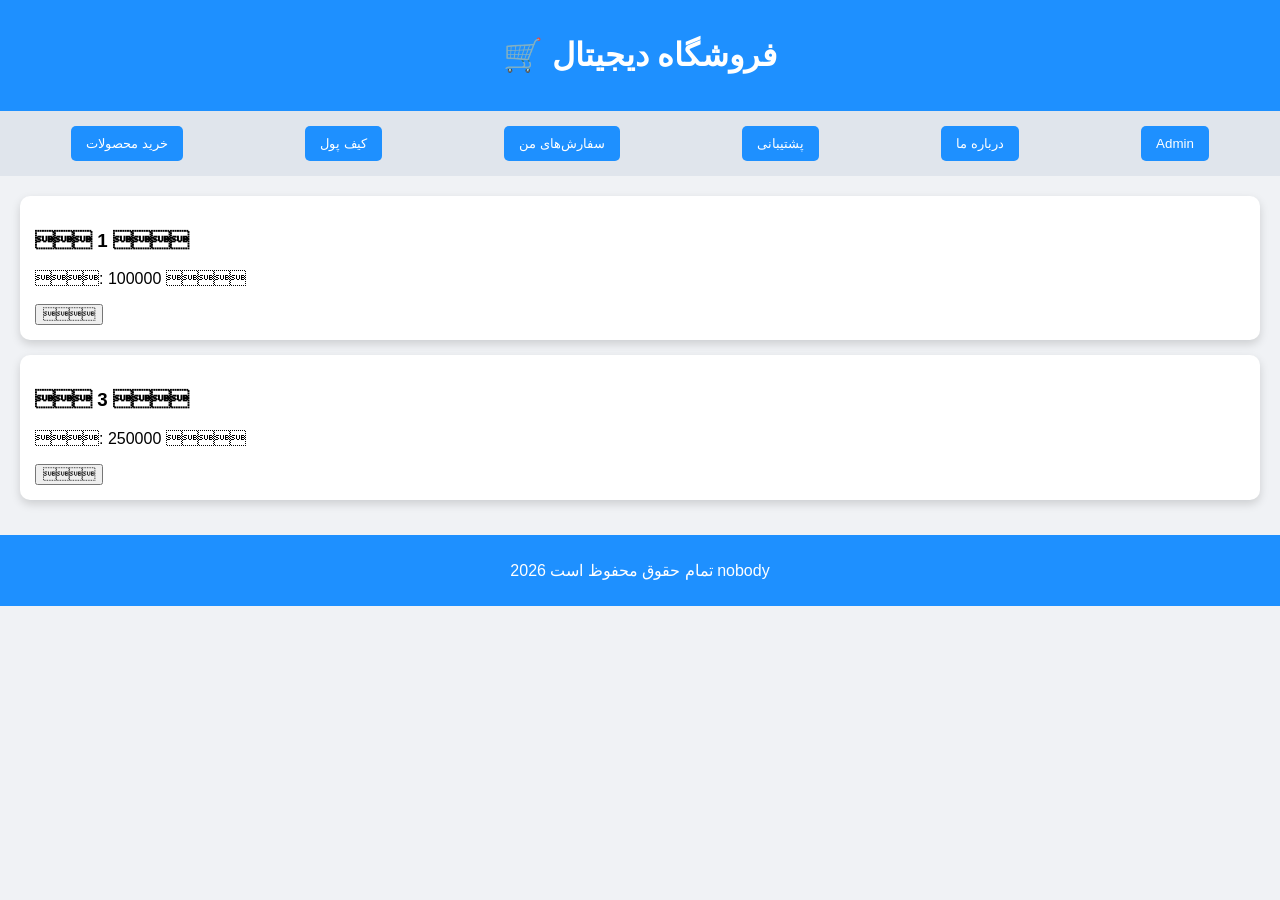
<file: index .html>
<!DOCTYPE html>
<html lang="fa">
<head>
<meta charset="UTF-8">
<meta name="viewport" content="width=device-width, initial-scale=1.0">
<title>فروشگاه دیجیتال</title>
<link rel="stylesheet" href="style.css">
</head>
<body>
<header>
    <h1>🛒 فروشگاه دیجیتال</h1>
</header>

<nav>
    <button onclick="showSection('shop')">خرید محصولات</button>
    <button onclick="showSection('wallet')">کیف پول</button>
    <button onclick="showSection('orders')">سفارش‌های من</button>
    <button onclick="showSection('support')">پشتیبانی</button>
    <button onclick="showSection('about')">درباره ما</button>
    <button onclick="adminLogin()">Admin</button>
</nav>

<main>
    <!-- خرید -->
    <section id="shop" class="active"></section>

    <!-- کیف پول -->
    <section id="wallet">
        <h2>💰 کیف پول شما</h2>
        <p id="balance">موجودی: 0 تومان</p>
        <p>📌 شارژ حساب به صورت کارت به کارت فعال است.</p>
        <p>🔒 پرداخت امن بزودی...</p>
    </section>

    <!-- سفارش‌های کاربر -->
    <section id="orders">
        <h2>📝 سفارش‌های من</h2>
        <ul id="userOrders"></ul>
    </section>

    <!-- پشتیبانی -->
    <section id="support">
        <h2>📩 پشتیبانی</h2>
        <textarea id="supportMsg" placeholder="پیام خود را بنویسید..."></textarea>
        <button onclick="sendSupport()">ارسال پیام</button>
    </section>

    <!-- درباره ما -->
    <section id="about">
        <h2>درباره ما</h2>
        <p>🎯 فروشگاه دیجیتال با خدمات آنلاین و امن. همه حقوق محفوظ است.</p>
    </section>

    <!-- پنل ادمین -->
    <section id="adminPanel" class="hidden">
        <h2>پنل ادمین</h2>
        <p>مدیریت محصولات و سفارش‌ها</p>
        <div id="adminProducts"></div>
        <input type="text" id="newProductName" placeholder="نام محصول">
        <input type="number" id="newProductPrice" placeholder="قیمت">
        <button onclick="addProduct()">اضافه کردن محصول</button>

        <h3>سفارش‌ها</h3>
        <ul id="adminOrders"></ul>
    </section>
</main>

<footer>
    <p>2026 تمام حقوق محفوظ است nobody</p>
</footer>

<script src="script.js"></script>
</body>

</html>
</file>
<file: style.css>
body {
    font-family: Tahoma, sans-serif;
    margin: 0;
    background-color: #f0f2f5;
}
header { background-color: #1E90FF; color: white; text-align: center; padding: 15px 0; }
nav {
    display: flex;
    flex-wrap: wrap;
    justify-content: space-around;
    padding: 10px;
    background-color: #e0e5ec;
}
nav button {
    padding: 10px 15px;
    border: none;
    border-radius: 5px;
    background-color: #1E90FF;
    color: white;
    margin: 5px;
    cursor: pointer;
}
nav button:hover { background-color: #0d71d5; }
main { padding: 20px; }
section { display: none; }
section.active { display: block; }
.product {
    background-color: white;
    border-radius: 10px;
    padding: 15px;
    margin-bottom: 15px;
    box-shadow: 0 4px 10px rgba(0,0,0,0.15);
    transition: transform 0.2s;
}
.product:hover { transform: translateY(-5px); }
button { cursor: pointer; }
.hidden { display: none; }
footer { text-align: center; padding: 10px; background-color: #1E90FF; color: white; }
textarea { width: 100%; height: 80px; border-radius: 5px; padding: 10px; }
input { margin: 5px 0; padding: 8px; border-radius: 5px; width: 100%; }
ul { list-style: none; padding: 0; }
ul li { background: #fff; margin: 5px 0; padding: 8px; border-radius: 5px; box-shadow: 0 2px 5px rgba(0,0,0,0.1); }
</file>
